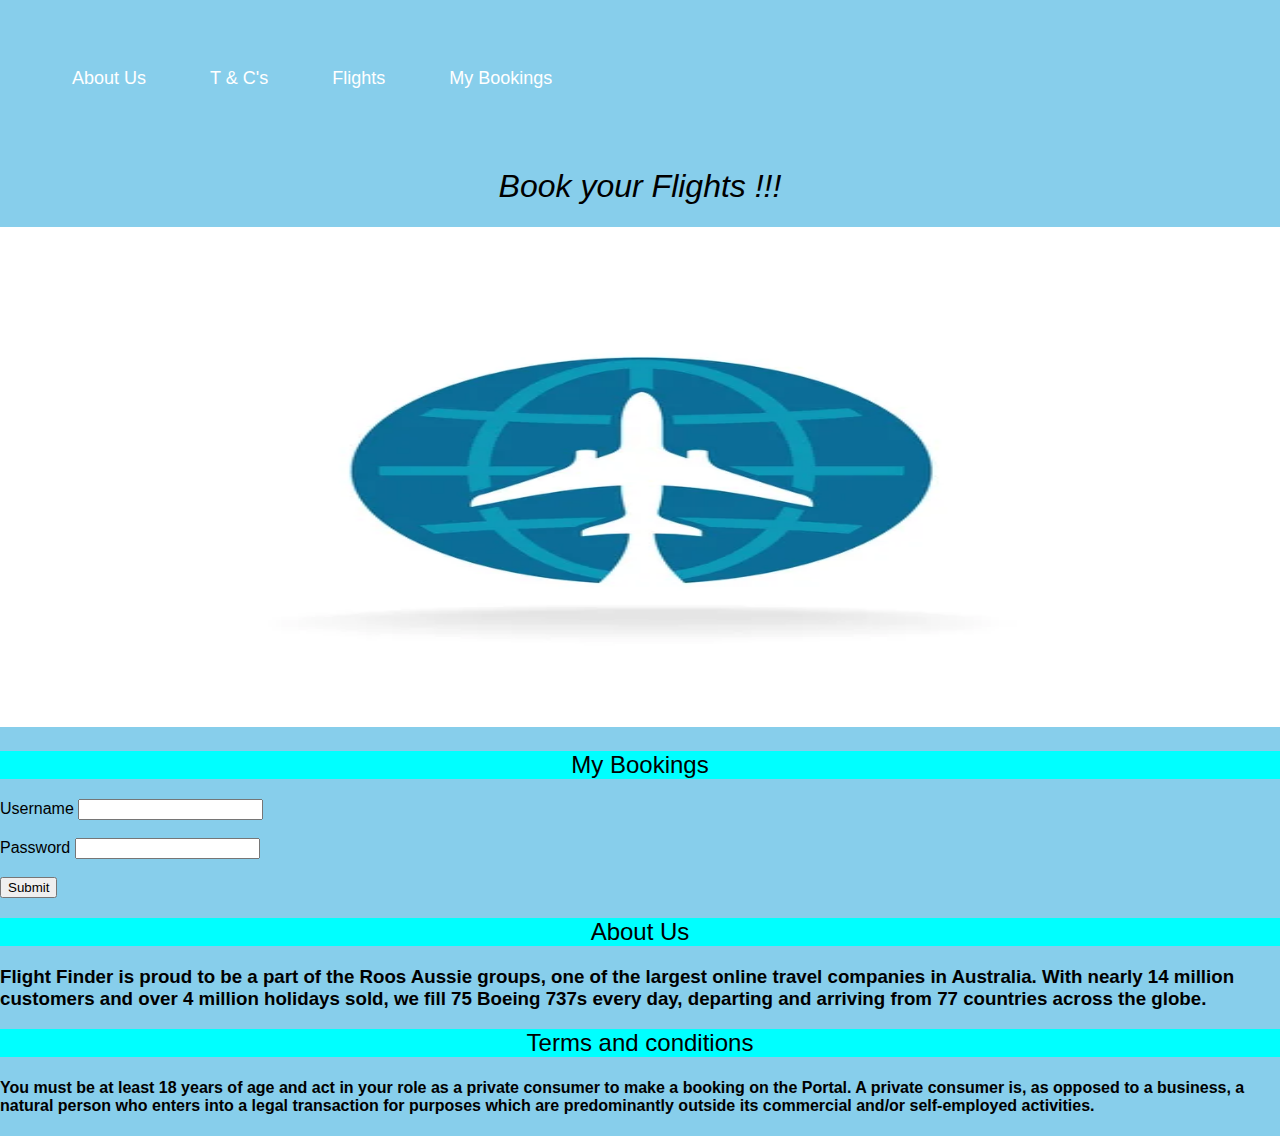
<file: index.html>
<!DOCTYPE html>
<html lang="en">
<head>
    <meta charset="UTF-8">
    <meta http-equiv="X-UA-Compatible" content="IE=edge">
    <meta name="viewport" content="width=device-width, initial-scale=1.0">
    <title>Flight Finder</title>
    <link href="style.css" rel="stylesheet">  
    <script type="text/javascript" src="script.js"></script>
</head>

<body>
   
    <header>
      <nav>  <ul class ="nav_links">
            <li><a href="#about">About Us</a></li>
            <li><a href="#tc">T & C's</a></li>
            <li><a href="#td">Flights</a></li>
            <li><a href="#mb">My Bookings</a></li>
            </ul>
    </nav>
        <h1>Book your Flights !!!</h1>
    </header>
<img src="images/fligh app logo.jpg" width="100%" height="500">
   

<br>

<h2>My Bookings</h2>

<div class ="container">
    
    <form method="get" action ="/booking.html" name="loginForm">

        Username    <input type = "email" id="usrname"  name="usrname" required/><br><br>
        
        Password    <input type = "password"id="psw" name="psw" pattern="(?=.*\d)(?=.*[a-z])(?=.*[A-Z]).{8,}" 
        title="Must contain at least one number and one uppercase and lowercase letter, and at least 8 or more characters" required /><br><br> 
        
                    <input type ="submit" value="Submit" onclick="validateLogin()" > 

    </form>


</div>
    <section><h2>About Us</h2>
       <h3> <p id = "about"> Flight Finder is proud to be a part of the Roos Aussie groups, one of the largest online travel companies in Australia. With nearly 14 million customers and 
         over 4 million holidays sold, we fill 75 Boeing 737s every day, departing and arriving from 77 countries across the globe.</p>
     </section></h3>
    
     

</body>
<footer>
    <h2>Terms and conditions</h2>
       <h4><p id ="tc">You must be at least 18 years of age and act in your role as a private consumer to make a booking on the Portal. A private consumer is, 
         as opposed to a business, a natural person who enters into a legal transaction for purposes which are predominantly outside its commercial
         and/or self-employed activities.  </p></h4> 
    </footer>
</html>
</file>
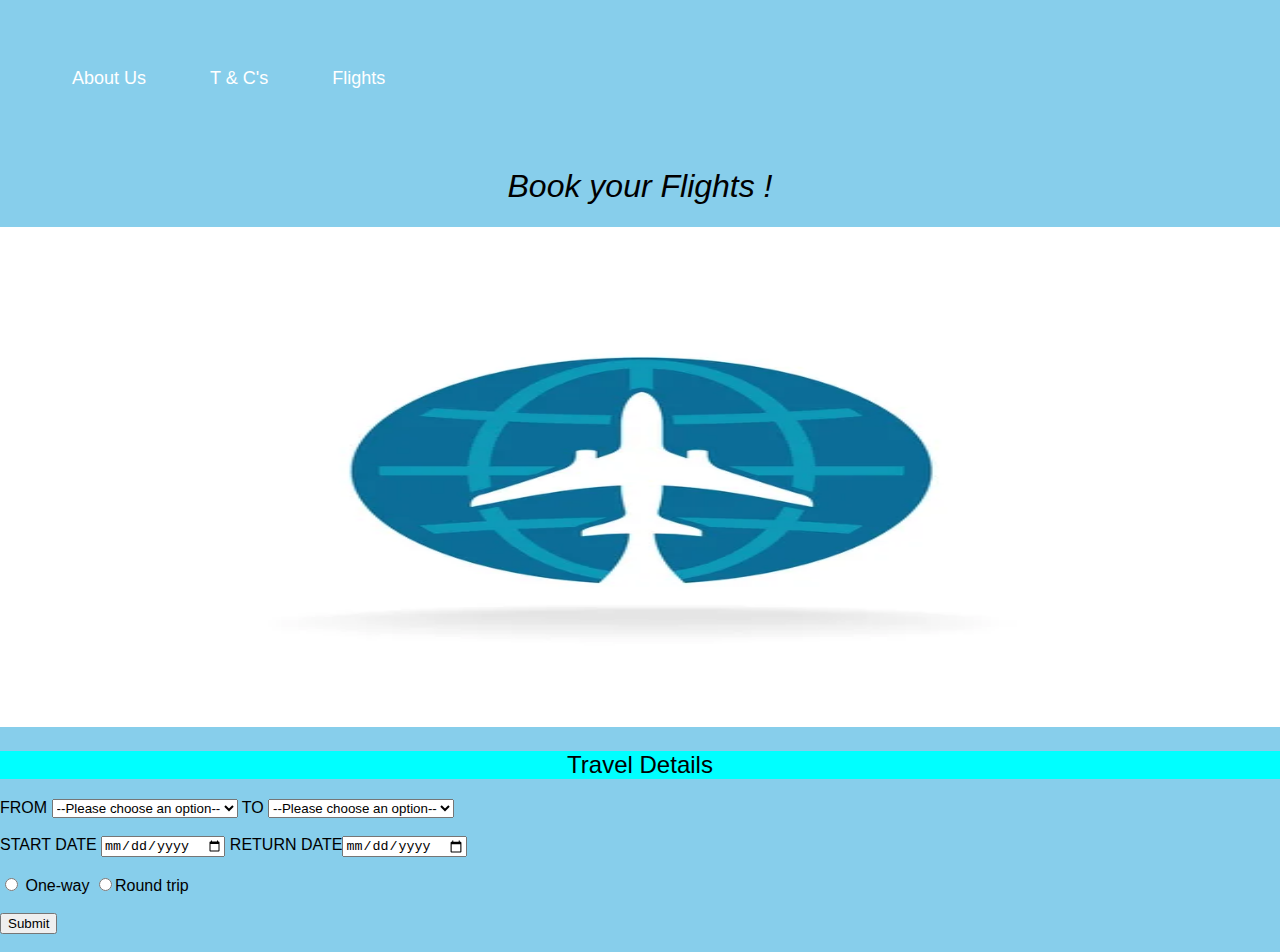
<file: booking.html>
<!DOCTYPE html>
<html lang="en">
<head>
    <meta charset="UTF-8">
    <meta http-equiv="X-UA-Compatible" content="IE=edge">
    <meta name="viewport" content="width=device-width, initial-scale=1.0">
    <title>Flight Finder</title>
    <link href="style.css" rel="stylesheet">  
    <script type="text/javascript" src="script.js"></script>
</head>

<body>
   
    <header>
      <nav>  <ul class ="nav_links">
            <li><a href="/index.html">About Us</a></li>
            <li><a href="/index.html">T & C's</a></li>
            <li><a href="#td">Flights</a></li>
            
            </ul>
    </nav>
        <h1>Book your Flights !</h1>
    </header>
<img src="images/fligh app logo.jpg" width="100%" height="500">
   <div id = "td">
    <h2>Travel Details</h2>

   <form method="get" action ="/bookingDetails.html" target="_blank">
    FROM   <select name="cntry" id="country-select">
        <option value="">--Please choose an option--</option>
        <option value="australia">Australia</option>
        <option value="france">France</option>
        <option value="germany">Germany</option>
        <option value="india">India</option>
        <option value="china">China</option>
        <option value="japan">Japan</option>
        <option value="london">London</option>
    </select>
    
    TO    <select name="cntry" id="country-select">
        <option value="">--Please choose an option--</option>
        <option value="australia">Australia</option>
        <option value="france">France</option>
        <option value="germany">Germany</option>
        <option value="india">India</option>
        <option value="china">China</option>
        <option value="japan">Japan</option>
        <option value="london">London</option>
    </select>
<br><br>
    START DATE <input type = "date" id ="sdate" name = "date" /> 
 
    RETURN DATE<input type = "date" id="rdate" name = "date"/> <br><br>

    <input type = "radio" id ="otrip" name= "trip" value="O" /> One-way
    <input type = "radio" id ="rtrip" name= "trip" value="R"/>Round trip<br><br> 

    <button type ="submit" onclick="bookingconfirm()"> Submit </button>
    
   </form>
</div>

<br>



</body>
    

</html>
</file>
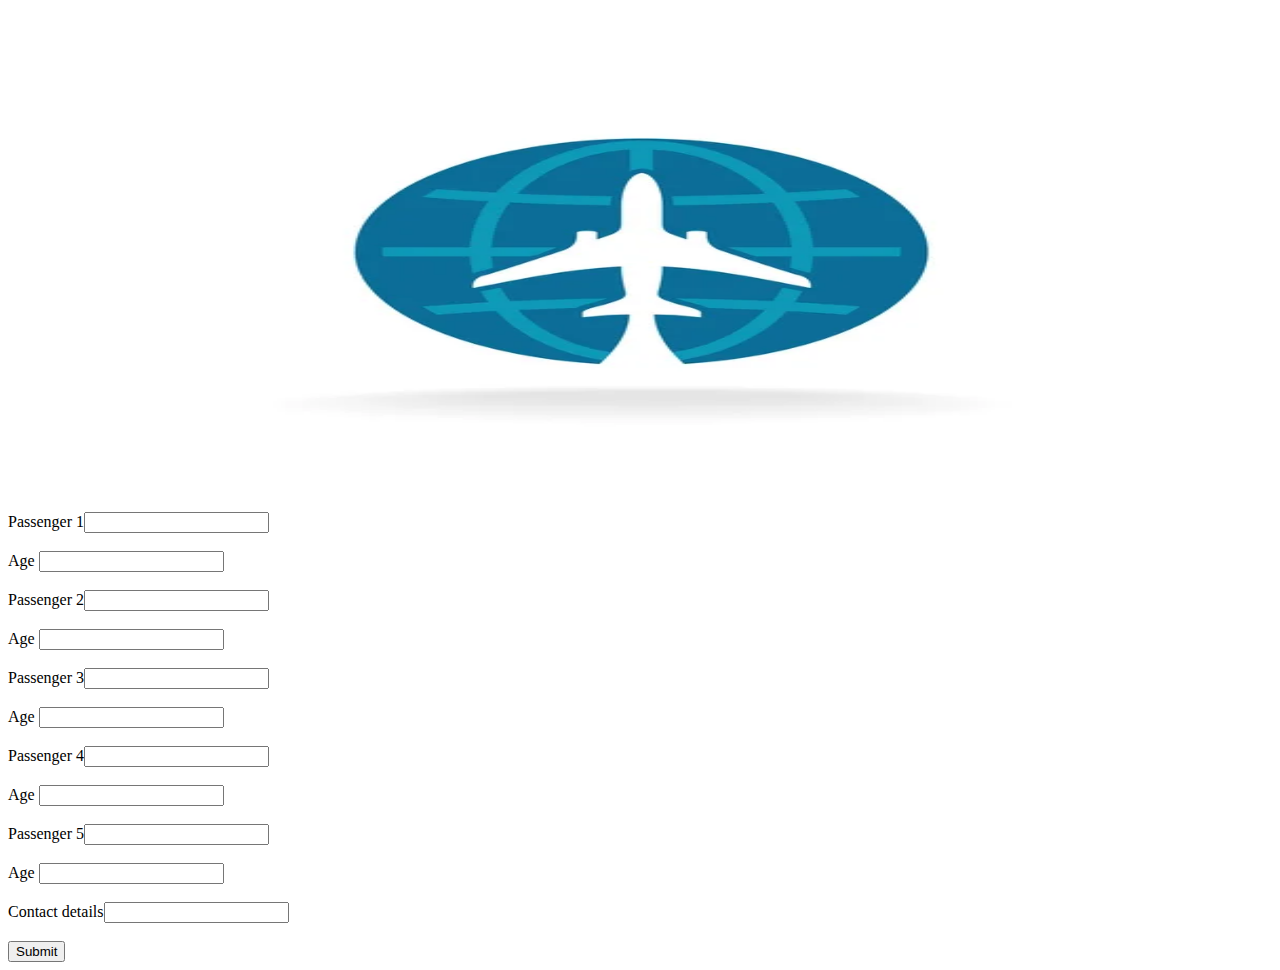
<file: bookingDetails.html>
<!DOCTYPE html>
<html lang="en">
<head>
    <meta charset="UTF-8">
    <meta http-equiv="X-UA-Compatible" content="IE=edge">
    <meta name="viewport" content="width=device-width, initial-scale=1.0">
    <title>Booking Details</title>
    <script type="text/javascript" src="script.js"></script>
</head>
<body>
    <img src="images/fligh app logo.jpg" width="100%" height="500">

    <div id="pname">
        <form method="get" action ="/confirmationStatus.html" target="_blank" >

        Passenger 1<input type="text" id="pname1" name="pn" /><br><br> 
        Age        <input type="number"/> <br><br>
        
        Passenger 2<input type="text" id="pname2" name="pn" /><br><br>
        Age        <input type="number"/><br><br>
        
        Passenger 3<input type="text" id="pname3" name="pn" /><br><br> 
        Age        <input type="number"/><br><br>
       
        Passenger 4<input type="text" id="pname4" name="pn" /><br><br>
        Age        <input type="number"/><br><br>
        
        Passenger 5<input type="text" id="pname5" name="pn" /><br><br> 
        Age        <input type="number"/><br><br>
        
        Contact details<input type="number"/><br><br>
        
        <button type ="submit" onclick="passengerConfirm()"> Submit </button>
        
    </form>

    </div>

</body>
</html>
</file>
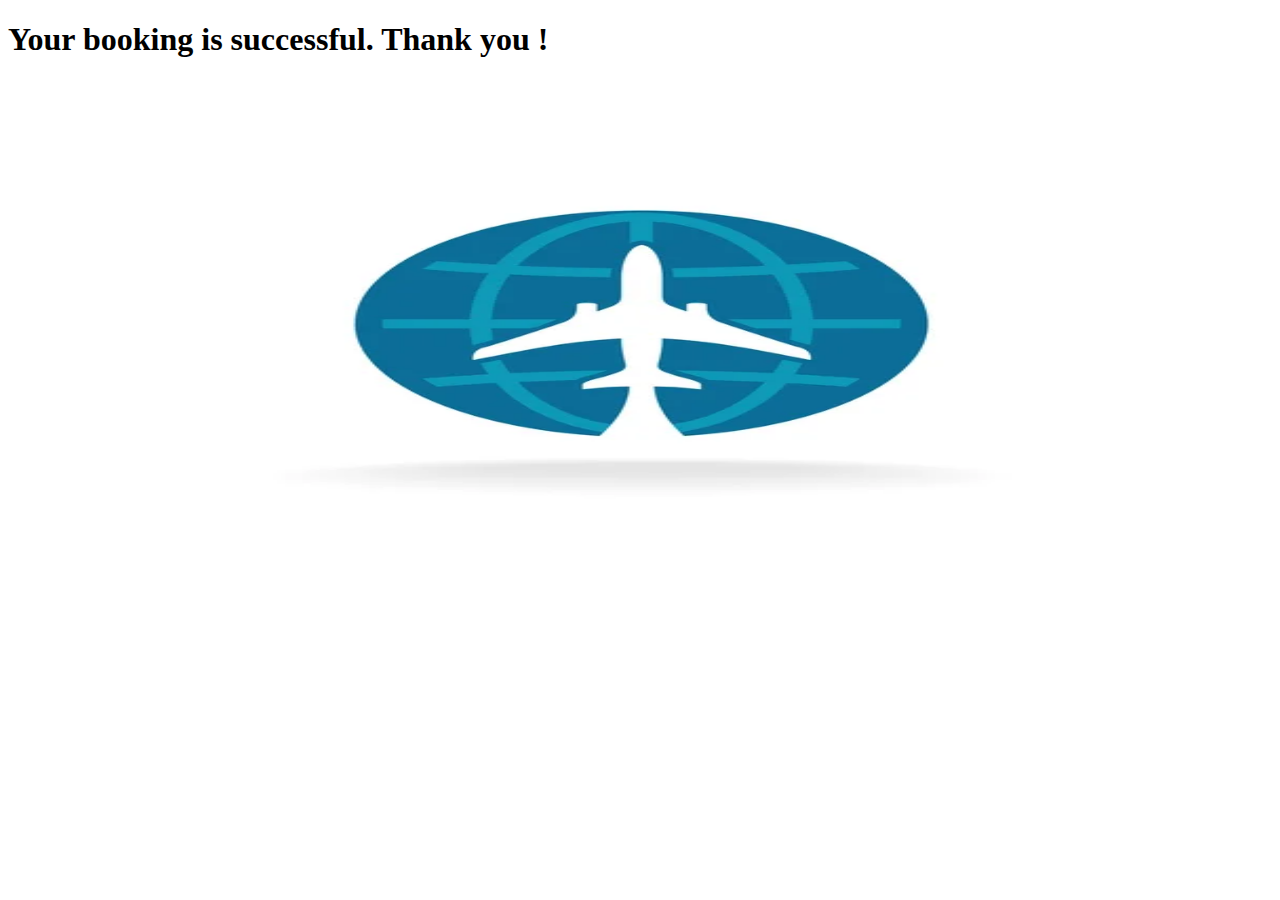
<file: confirmationStatus.html>
<!DOCTYPE html>
<html lang="en">
<head>
    <meta charset="UTF-8">
    <meta http-equiv="X-UA-Compatible" content="IE=edge">
    <meta name="viewport" content="width=Cons, initial-scale=1.0">
    <title>Booking Confirmation</title>
</head>
<body>
    <h1>Your booking is successful. Thank you !</h1>
<img src="images/fligh app logo.jpg" width="100%" height="500">
</body>
</html>
</file>
<file: style.css>
body{
    background-color: skyblue;
    font-size: medium;
    font-family: 'Franklin Gothic Medium', 'Arial Narrow', Arial, sans-serif;
    padding: 0px;
    margin: 0px;
    box-sizing: border-box;
        
}
ul {
    list-style-type: none;
    margin: 0;
    padding: 0;
    overflow: hidden;
 }

li,a {
    
    float: left;
    display: block;
    color: white;
    text-align: center;
    padding: 14px 16px;
    text-decoration: none;
    float: inline-start;
  }

li a:hover {
    background-color: burlywood;
  }

.nav_links{
        
    font-size: large;
    font-weight: 100;
    text-align: center;
    padding: 30px;
    margin: 10px;
    box-sizing: border-box;
}

h1{
text-align: center;
font-weight: 200;
font-style: oblique;
font-family: 'Franklin Gothic Medium', 'Arial Narrow', Arial, sans-serif;
font-display: block;
}

h2{
    background-color: aqua;
    font-family: Verdana, Geneva, Tahoma, sans-serif;
    font-weight: 100;
    text-shadow: 1px;
    text-align: center;
    font-size: 100%
    box-sizing: border-box;


#td {
display: grid;  
grid-row: 3,1px;
grid-column: 2,1px;
grid-gap: 20px;
align-items: center;
}


input {
    width: 100%;
    padding: 12px;
    border: 1px solid #ccc;
    border-radius: 4px;
    box-sizing: border-box;
    margin-top: 6px;
    margin-bottom: 16px;
  }
  
  .pname{
    background-color: olive;
    font-size: medium;
    font-family: 'Franklin Gothic Medium', 'Arial Narrow', Arial, sans-serif;
    padding: 0px;
    margin: 0px;
    box-sizing: border-box;

  }
  /* Style the submit button */
  input[type=submit] {
    background-color: #04AA6D;
    color: white;
  }
  
  /* Style the container for inputs */
  .container {
    background-color: #f1f1f1;
    padding: 20px;
  }
  
  /* The message box is shown when the user clicks on the password field */
  #message {
    display:none;
    background: #f1f1f1;
    color: #000;
    position: relative;
    padding: 20px;
    margin-top: 10px;
  }
  
  #message p {
    padding: 10px 35px;
    font-size: 18px;
  }
  
  /* Add a green text color and a checkmark when the requirements are right */
  .valid {
    color: green;
  }
  
  .valid:before {
    position: relative;
    left: -35px;
    content: "&#10004;";
  }
  
  /* Add a red text color and an "x" icon when the requirements are wrong */
  .invalid {
    color: red;
  }
  
  .invalid:before {
    position: relative;
    left: -35px;
    content: "&#10006;";
  }
</file>
